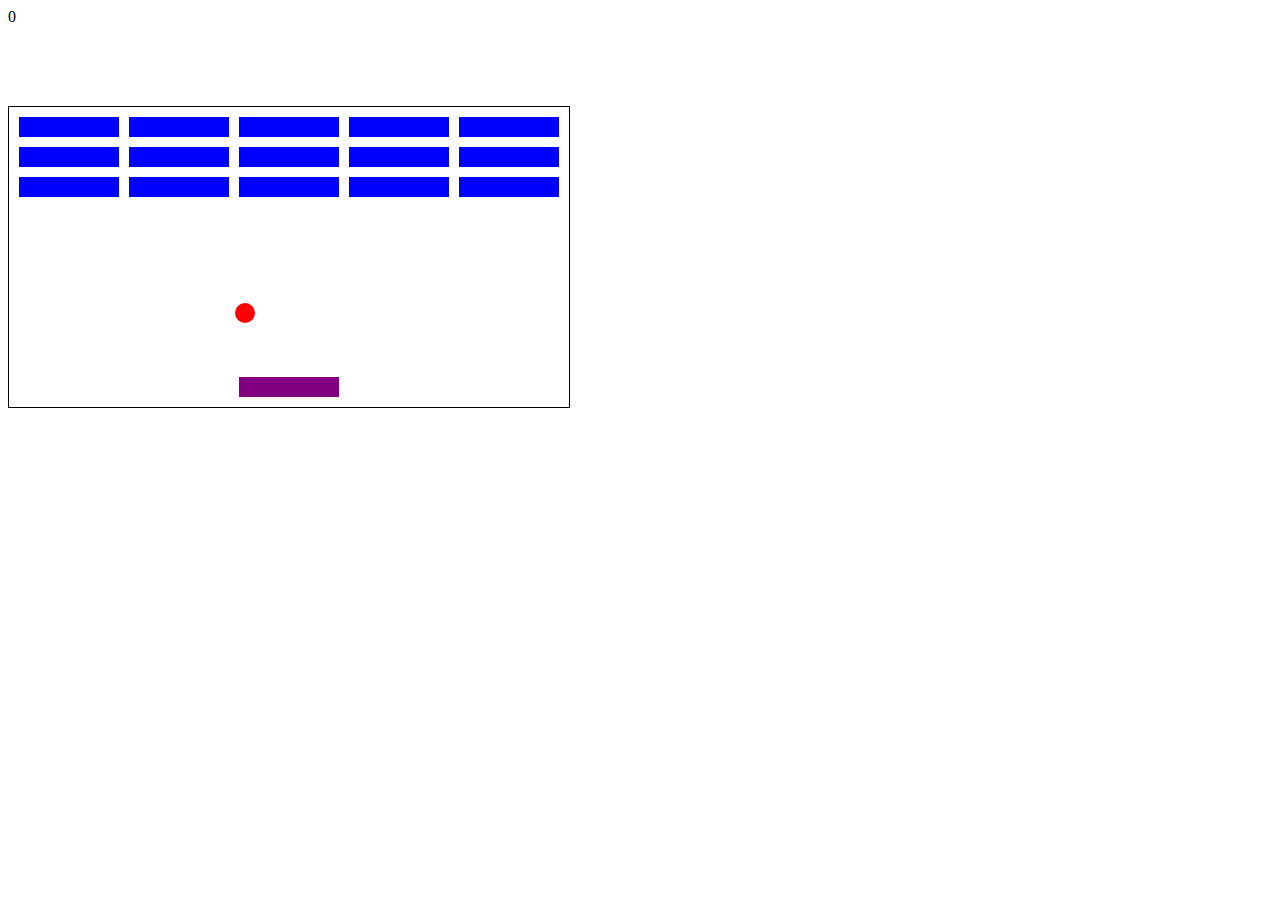
<file: break-out/index.html>
<!DOCTYPE html> 
<html lang="en">

<head>
    <meta charset= "UTF-8">
    <title>Breakout</title>
    <link rel="stylesheet" type="text/css" href="style.css"/>
</head>

<body>
    <div id="score">0</div>
    <div class="grid"></div>

    <script src="app.js"></script>
</body>
</html>
</file>
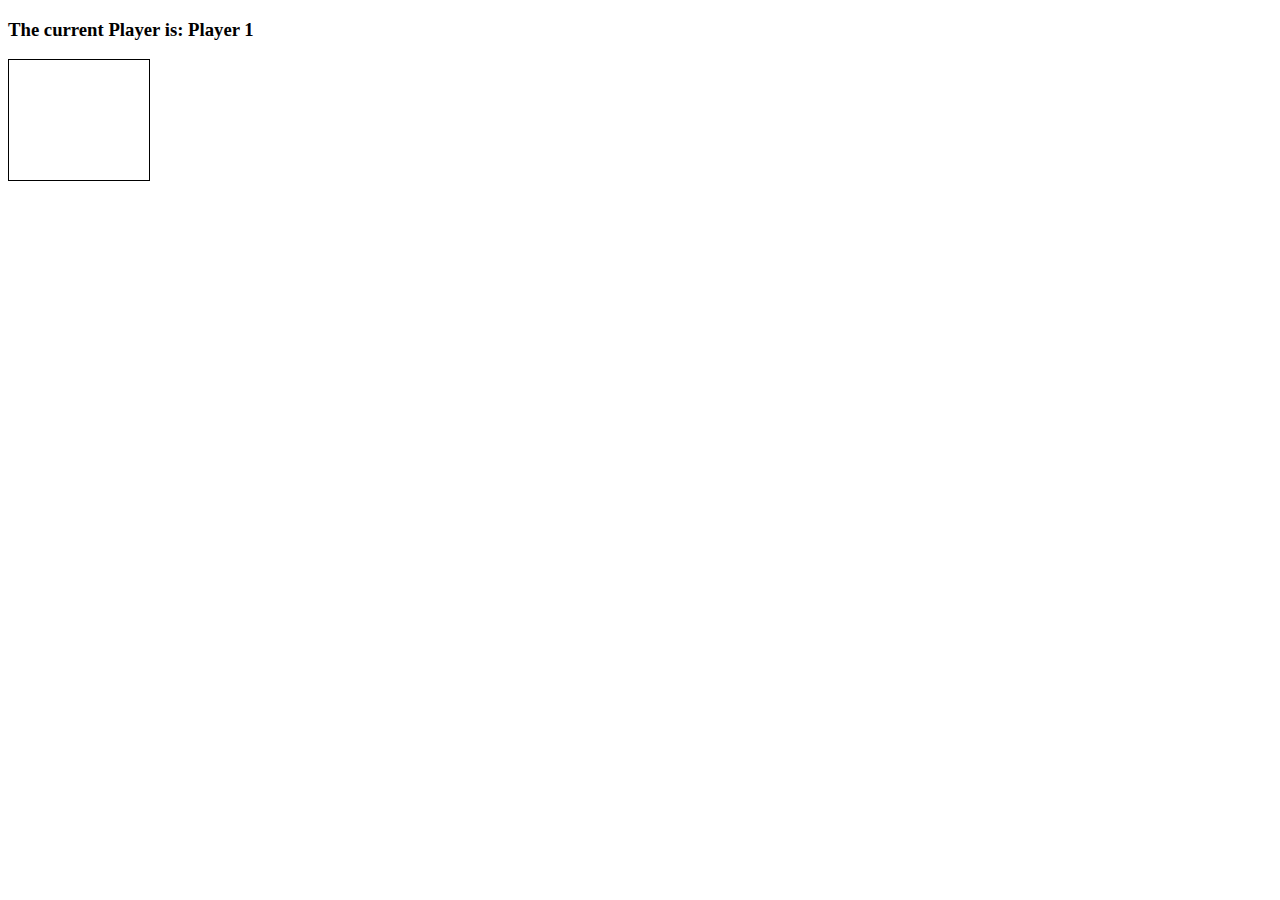
<file: connect-four/index.html>
<!DOCTYPE html> 
<html lang="en">

<head>
    <meta charset= "UTF-8">
    <title>Connect Four</title>
    <link rel="stylesheet" type="text/css" href="style.css"/>
    <script src="app.js"></script>
</head>

<body>
    <h3>The current Player is: Player <span id="current-player">1</span></h3>
    <h3 id="result"></h3>

    <div class="grid">
        <div></div>
        <div></div>
        <div></div>
        <div></div>
        <div></div>
        <div></div>
        <div></div>
        <div></div>
        <div></div>
        <div></div>
        <div></div>
        <div></div>
        <div></div>
        <div></div>
        <div></div>
        <div></div>
        <div></div>
        <div></div>
        <div></div>
        <div></div>
        <div></div>
        <div></div>
        <div></div>
        <div></div>
        <div></div>
        <div></div>
        <div></div>
        <div></div>
        <div></div>
        <div></div>
        <div></div>
        <div></div>
        <div></div>
        <div></div>
        <div></div>
        <div></div>
        <div></div>
        <div></div>
        <div></div>
        <div></div>
        <div></div>
        <div></div>
        <div class="taken"></div>
        <div class="taken"></div>
        <div class="taken"></div>
        <div class="taken"></div>
        <div class="taken"></div>
        <div class="taken"></div>
        <div class="taken"></div>
    </div>
</body>
</html>
</file>
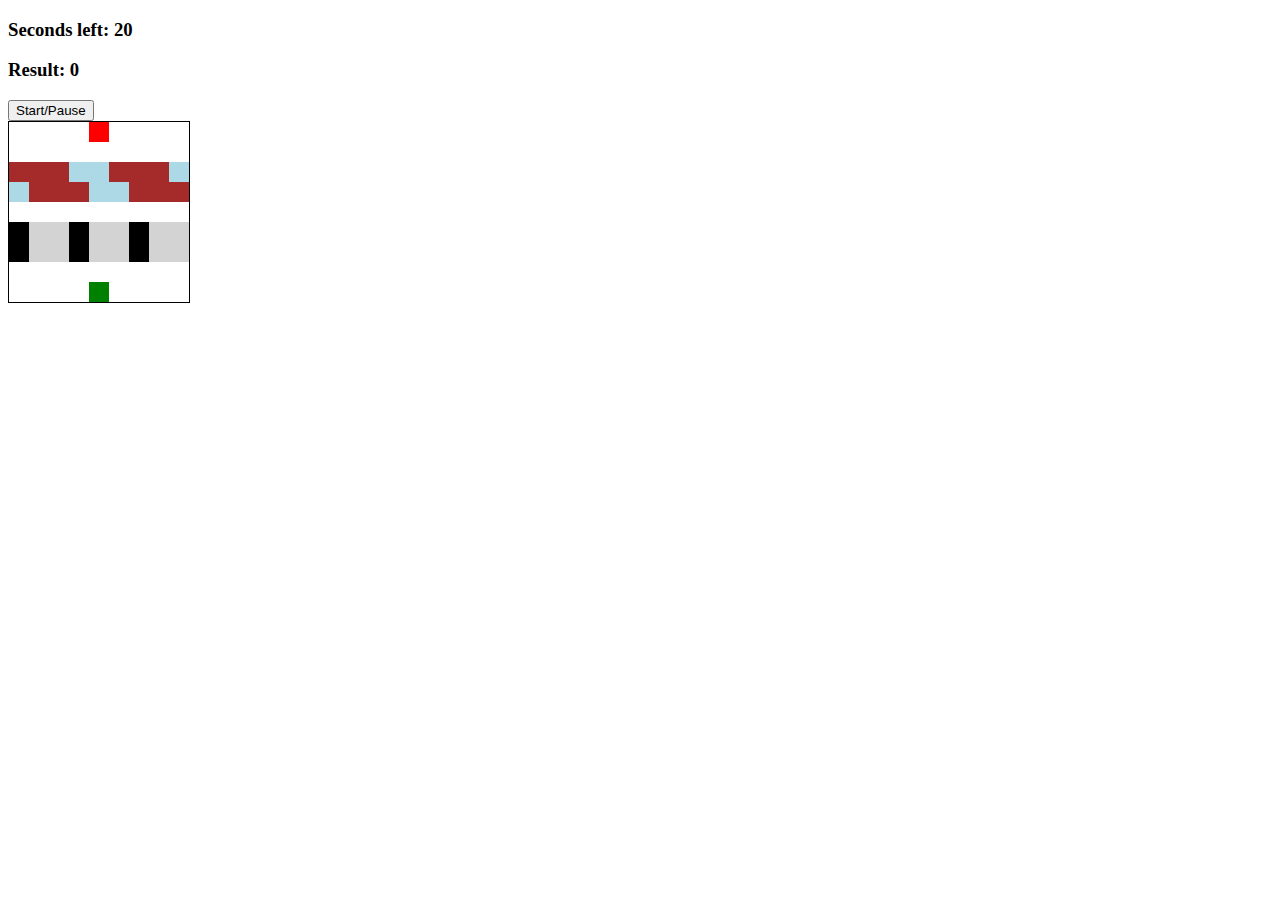
<file: frogger/index.html>
<!DOCTYPE html> 
<html lang="en">

<head>
    <meta charset= "UTF-8">
    <title>Frogger</title>
    <link rel="stylesheet" type="text/css" href="style.css"/>
</head>

<body>

    <h3>Seconds left: <span id="time-left">20</span></h3>
    <h3>Result: <span id="result">0</span></h3>

    <button id="start-pause">Start/Pause</button>

    <div class="grid">
        <div></div>
        <div></div>
        <div></div>
        <div></div>
        <div class="ending-block"></div>
        <div></div>
        <div></div>
        <div></div>
        <div></div>
        <div></div>
        <div></div>
        <div></div>
        <div></div>
        <div></div>
        <div></div>
        <div></div>
        <div></div>
        <div></div>
        <div class="log-left l1"></div>
        <div class="log-left l2"></div>
        <div class="log-left l3"></div>
        <div class="log-left l4"></div>
        <div class="log-left l5"></div>
        <div class="log-left l1"></div>
        <div class="log-left l2"></div>
        <div class="log-left l3"></div>
        <div class="log-left l4"></div>
        <div class="log-right l5"></div>
        <div class="log-right l1"></div>
        <div class="log-right l2"></div>
        <div class="log-right l3"></div>
        <div class="log-right l4"></div>
        <div class="log-right l5"></div>
        <div class="log-right l1"></div>
        <div class="log-right l2"></div>
        <div class="log-right l3"></div>
        <div></div>
        <div></div>
        <div></div>
        <div></div>
        <div></div>
        <div></div>
        <div></div>
        <div></div>
        <div></div>
        <div class="car-left c1"></div>
        <div class="car-left c2"></div>
        <div class="car-left c3"></div>
        <div class="car-left c1"></div>
        <div class="car-left c2"></div>
        <div class="car-left c3"></div>
        <div class="car-left c1"></div>
        <div class="car-left c2"></div>
        <div class="car-left c3"></div>
        <div class="car-right c1"></div>
        <div class="car-right c2"></div>
        <div class="car-right c3"></div>
        <div class="car-right c1"></div>
        <div class="car-right c2"></div>
        <div class="car-right c3"></div>
        <div class="car-right c1"></div>
        <div class="car-right c2"></div>
        <div class="car-right c3"></div>
        <div></div>
        <div></div>
        <div></div>
        <div></div>
        <div></div>
        <div></div>
        <div></div>
        <div></div>
        <div></div
        ><div></div>
        <div></div>
        <div></div>
        <div></div>
        <div class="starting-block frog"></div>
        <div></div>
        <div></div>
        <div></div>
        <div></div>
    </div>

    <script src="app.js"></script>
</body>
</html>
</file>
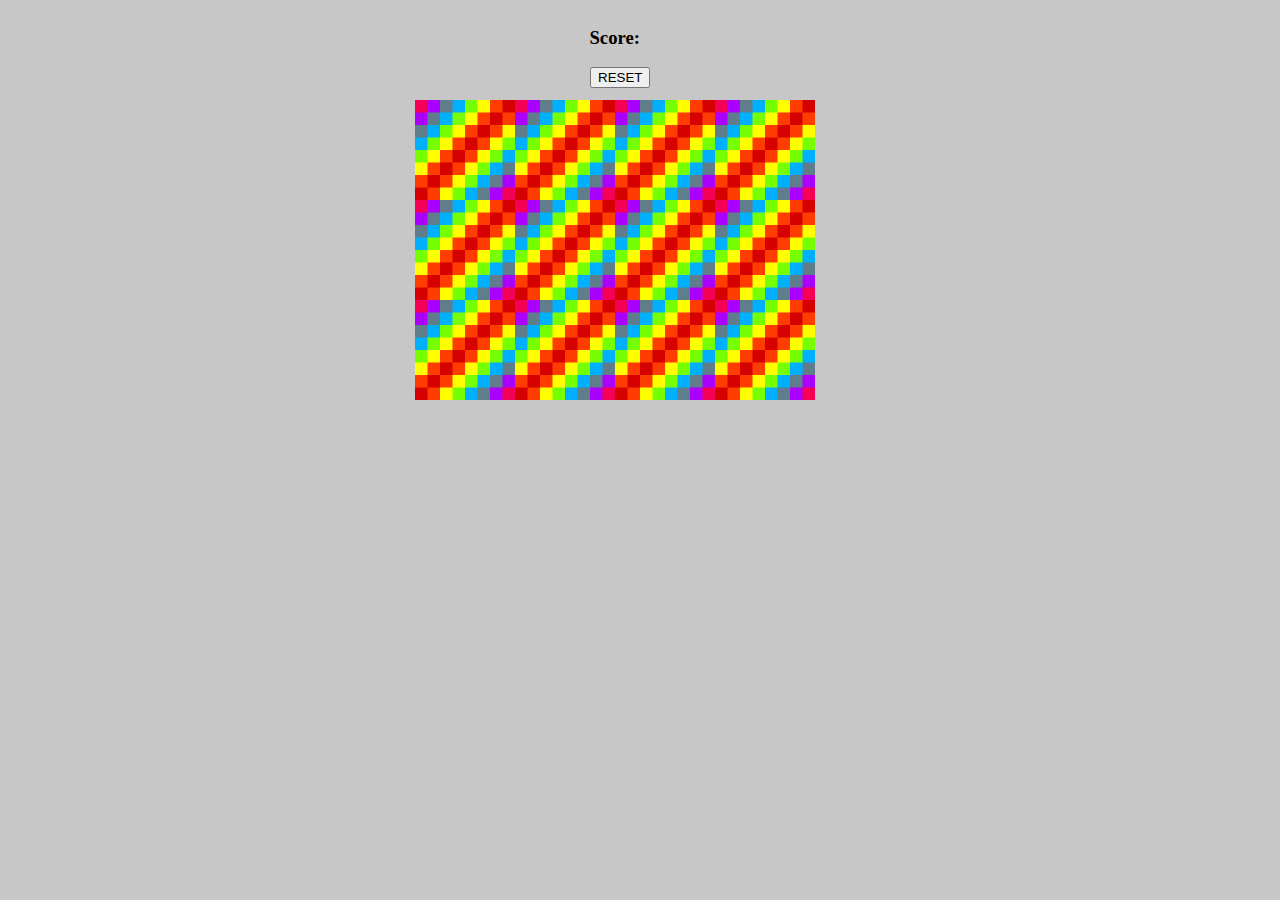
<file: memory-game/index.html>
<!DOCTYPE html> 
<html lang="en">

<head>
    <meta charset= "UTF-8">
    <title>Memory Game</title>
    <link rel="stylesheet" type="text/css" href="style.css"/>
</head>

<body>
    
    <h3 id="score">Score: <span id="result"></span></h3>

    <div id="reset"><button id="rb">RESET</button></div>

    <div id="grid"></div>

    <script src="app.js"></script>
</body>
</html>
</file>
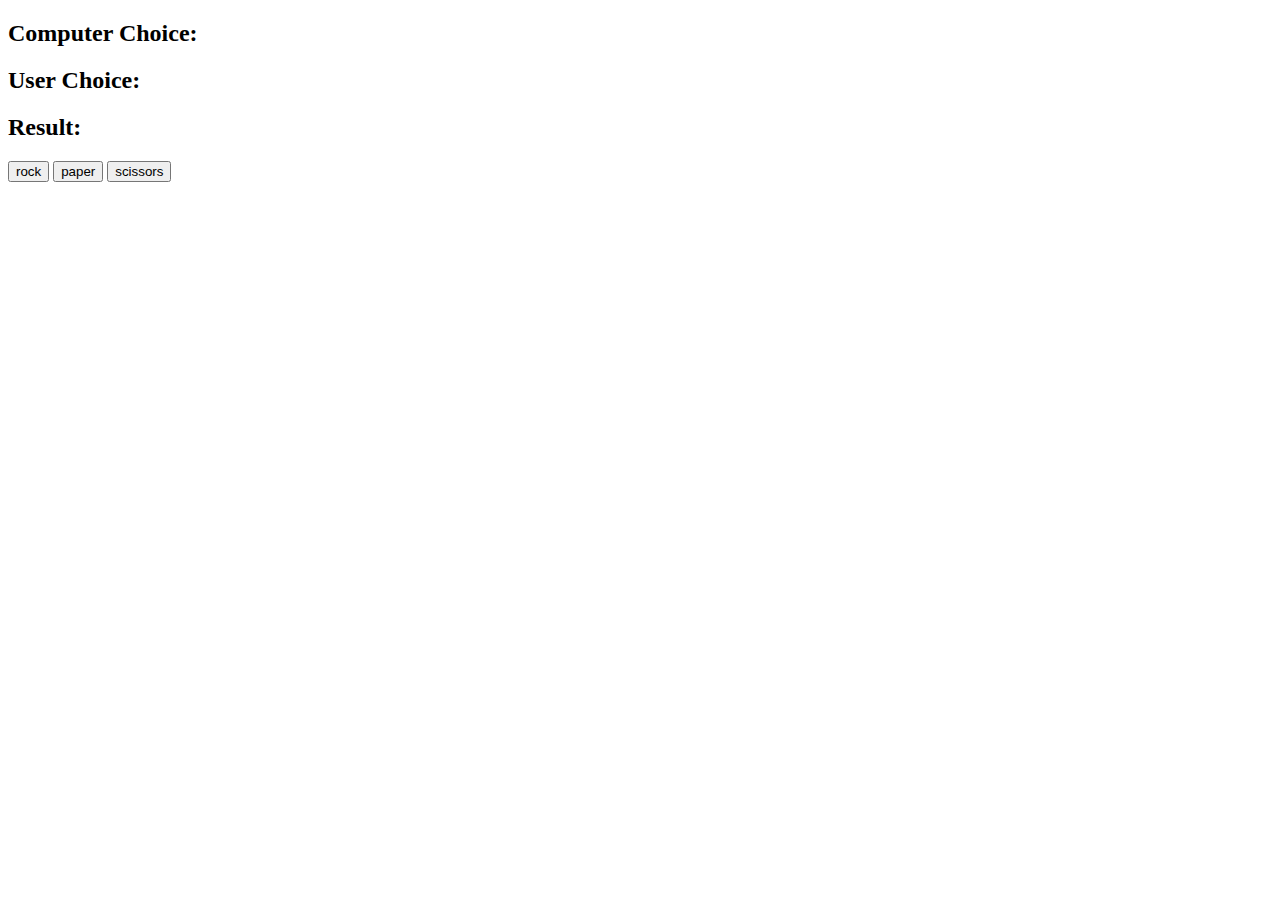
<file: rock-paper-scissors/index.html>
<!DOCTYPE html> 
<html lang="en" dir="ltr"> 
    <head>
        <meta charset="utf-8">
        <title>Rock Paper Scissors</title> 
    </head>
    <body>

        <h2>Computer Choice: <span id="computer-choice"></span></h2>
        <h2>User Choice: <span id="user-choice"></span></h2>
        <h2>Result: <span id="result"></span></h2>

        <button id="rock">rock</button>
        <button id="paper">paper</button>
        <button id="scissors">scissors</button>

        <script src="app.js" charset="utf-8"></script>
    </body>
</html>
</file>
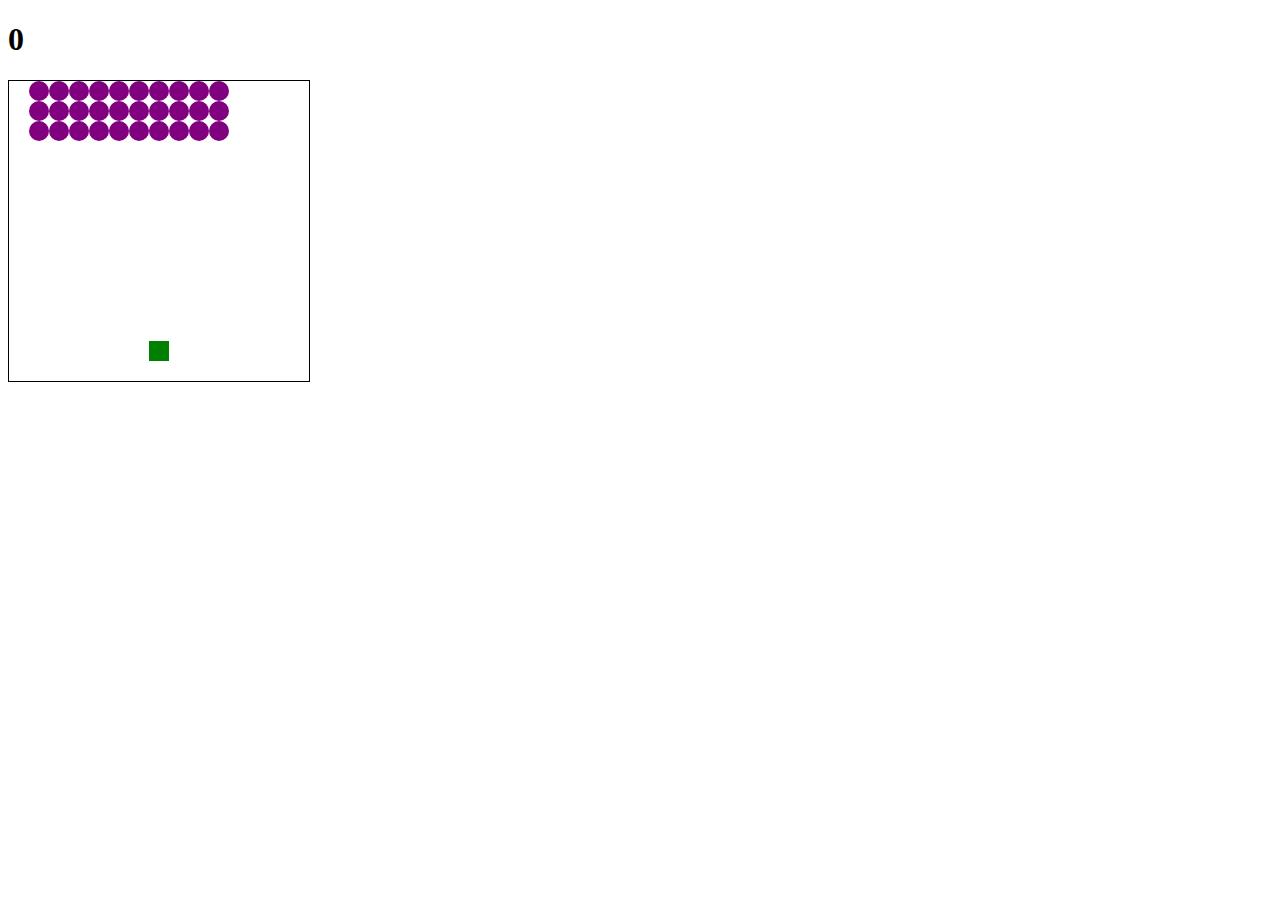
<file: space-invaders/index.html>
<!DOCTYPE html> 
<html lang="en">

<head>
    <meta charset= "UTF-8">
    <title>Space Invaders</title>
    <link rel="stylesheet" type="text/css" href="style.css"/>
</head>

<body>
    
    <h1 class="result">0</h1>
    <div class="grid"></div>

    <script src="app.js"></script>
</body>
</html>
</file>
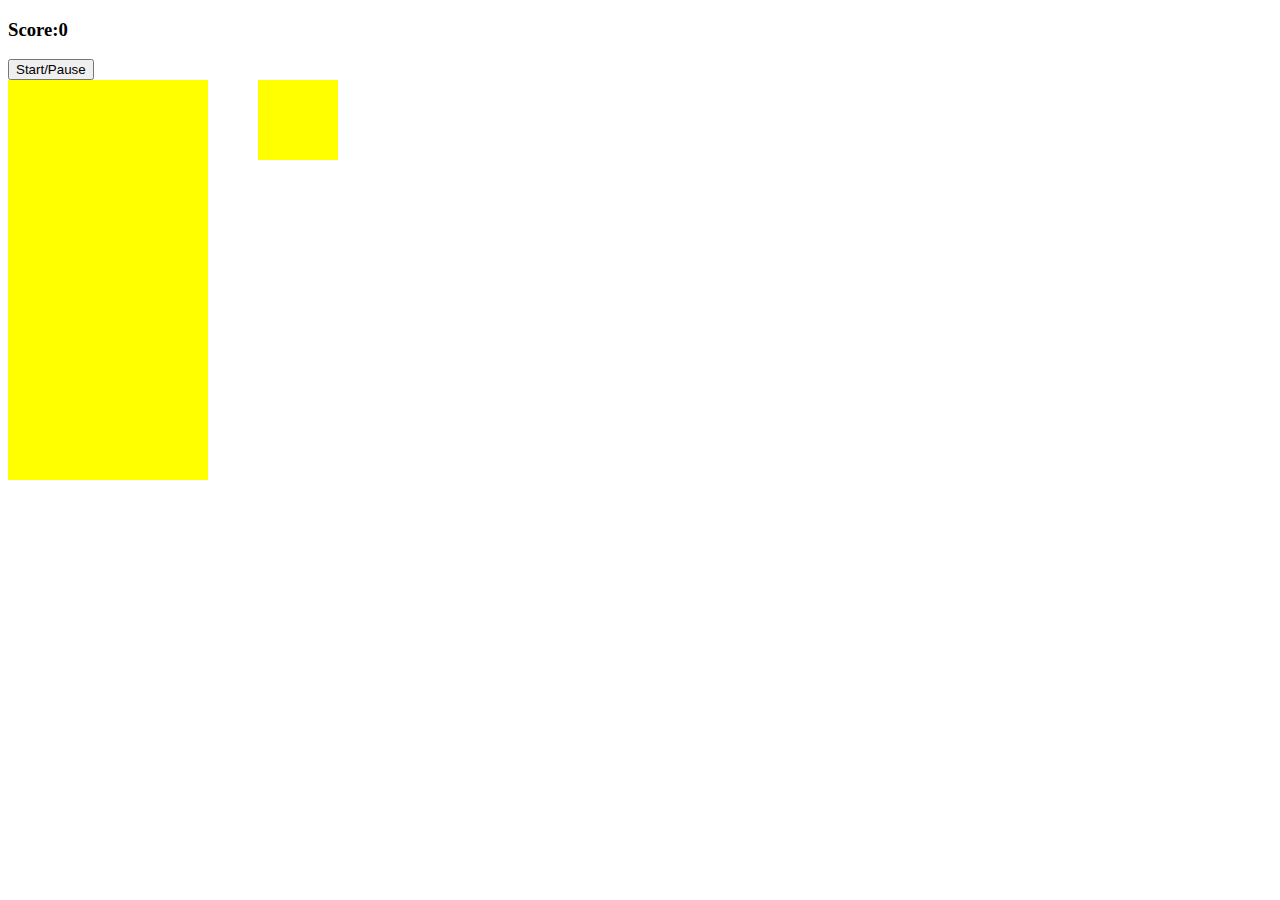
<file: tetris/index.html>
<!DOCTYPE html>
<html lang="en" dir="ltr">
  <head>
    <meta charset="utf-8">
    <script src="app.js" charset="utf-8"></script>
    <link rel="stylesheet" href="style.css"></link>
    <title>Basic Tetris</title>
  </head>
  <body>

    <h3>Score:<span id="score">0</span></h3>
    <button id="start-button">Start/Pause</button>

    <div class="container">
      <div class="grid">
        <div></div>
        <div></div>
        <div></div>
        <div></div>
        <div></div>
        <div></div>
        <div></div>
        <div></div>
        <div></div>
        <div></div>
        <div></div>
        <div></div>
        <div></div>
        <div></div>
        <div></div>
        <div></div>
        <div></div>
        <div></div>
        <div></div>
        <div></div>
        <div></div>
        <div></div>
        <div></div>
        <div></div>
        <div></div>
        <div></div>
        <div></div>
        <div></div>
        <div></div>
        <div></div>
        <div></div>
        <div></div>
        <div></div>
        <div></div>
        <div></div>
        <div></div>
        <div></div>
        <div></div>
        <div></div>
        <div></div>
        <div></div>
        <div></div>
        <div></div>
        <div></div>
        <div></div>
        <div></div>
        <div></div>
        <div></div>
        <div></div>
        <div></div>
        <div></div>
        <div></div>
        <div></div>
        <div></div>
        <div></div>
        <div></div>
        <div></div>
        <div></div>
        <div></div>
        <div></div>
        <div></div>
        <div></div>
        <div></div>
        <div></div>
        <div></div>
        <div></div>
        <div></div>
        <div></div>
        <div></div>
        <div></div>
        <div></div>
        <div></div>
        <div></div>
        <div></div>
        <div></div>
        <div></div>
        <div></div>
        <div></div>
        <div></div>
        <div></div>
        <div></div>
        <div></div>
        <div></div>
        <div></div>
        <div></div>
        <div></div>
        <div></div>
        <div></div>
        <div></div>
        <div></div>
        <div></div>
        <div></div>
        <div></div>
        <div></div>
        <div></div>
        <div></div>
        <div></div>
        <div></div>
        <div></div>
        <div></div>
        <div></div>
        <div></div>
        <div></div>
        <div></div>
        <div></div>
        <div></div>
        <div></div>
        <div></div>
        <div></div>
        <div></div>
        <div></div>
        <div></div>
        <div></div>
        <div></div>
        <div></div>
        <div></div>
        <div></div>
        <div></div>
        <div></div>
        <div></div>
        <div></div>
        <div></div>
        <div></div>
        <div></div>
        <div></div>
        <div></div>
        <div></div>
        <div></div>
        <div></div>
        <div></div>
        <div></div>
        <div></div>
        <div></div>
        <div></div>
        <div></div>
        <div></div>
        <div></div>
        <div></div>
        <div></div>
        <div></div>
        <div></div>
        <div></div>
        <div></div>
        <div></div>
        <div></div>
        <div></div>
        <div></div>
        <div></div>
        <div></div>
        <div></div>
        <div></div>
        <div></div>
        <div></div>
        <div></div>
        <div></div>
        <div></div>
        <div></div>
        <div></div>
        <div></div>
        <div></div>
        <div></div>
        <div></div>
        <div></div>
        <div></div>
        <div></div>
        <div></div>
        <div></div>
        <div></div>
        <div></div>
        <div></div>
        <div></div>
        <div></div>
        <div></div>
        <div></div>
        <div></div>
        <div></div>
        <div></div>
        <div></div>
        <div></div>
        <div></div>
        <div></div>
        <div></div>
        <div></div>
        <div></div>
        <div></div>
        <div></div>
        <div></div>
        <div></div>
        <div></div>
        <div></div>
        <div></div>
        <div></div>
        <div></div>
        <div></div>
        <div></div>
        <div></div>
        <div></div>
        <div></div>
        <div></div>
        <div></div>
        <div class="taken"></div>
        <div class="taken"></div>
        <div class="taken"></div>
        <div class="taken"></div>
        <div class="taken"></div>
        <div class="taken"></div>
        <div class="taken"></div>
        <div class="taken"></div>
        <div class="taken"></div>
        <div class="taken"></div>
      </div>


      <div class="mini-grid">
        <div></div>
        <div></div>
        <div></div>
        <div></div>
        <div></div>
        <div></div>
        <div></div>
        <div></div>
        <div></div>
        <div></div>
        <div></div>
        <div></div>
        <div></div>
        <div></div>
        <div></div>
        <div></div>
      </div>


    </div>



  </body>
</html>
</file>
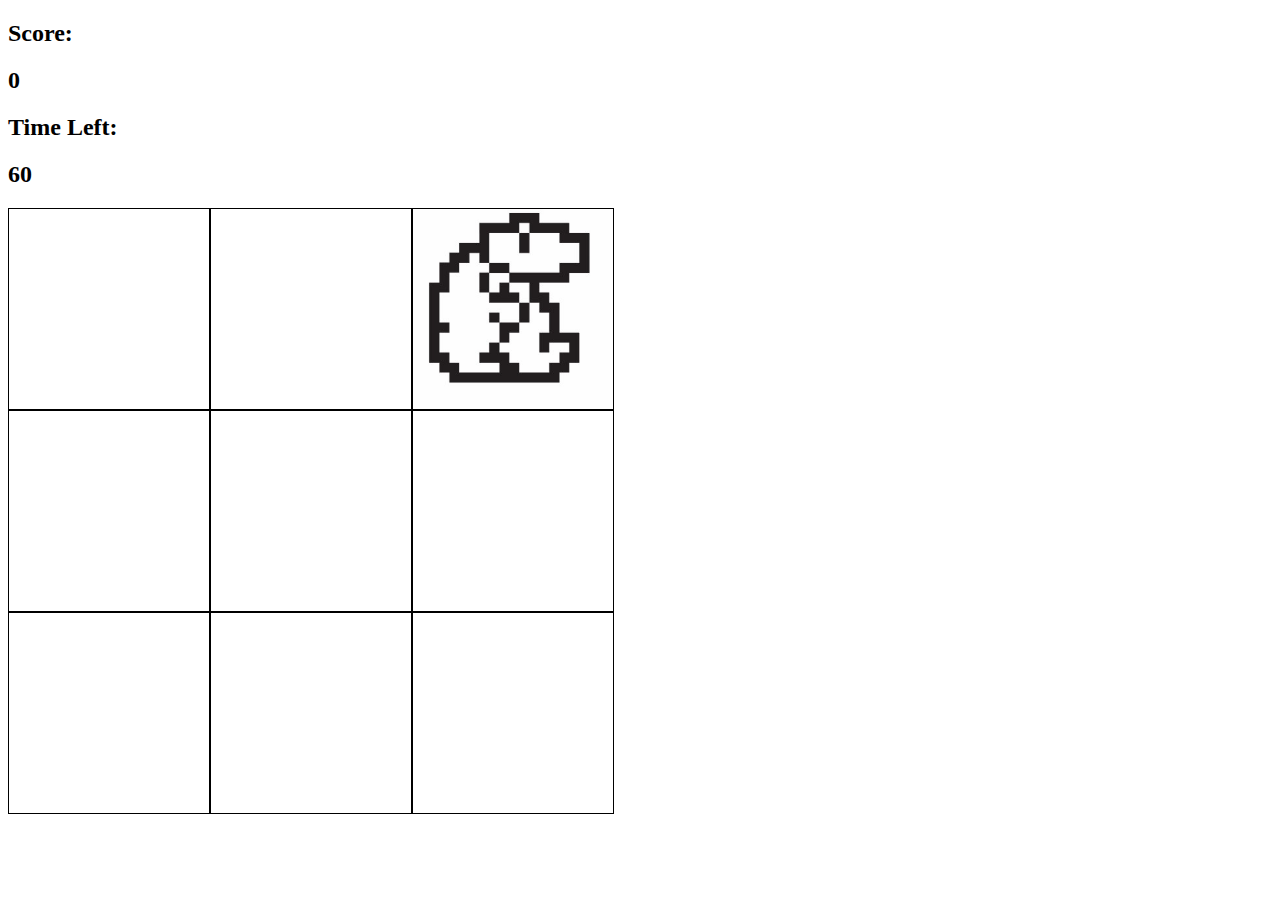
<file: wack-a-mole/index.html>
<!DOCTYPE html> 
<html lang="en">

<head>
    <meta charset= "UTF-8">
    <title>Whac-A-Mole</title>
    <link rel="stylesheet" type="text/css" href="style.css"/>
</head>

<body>
    
    <h2>Score:</h2>
    <h2 id="score">0</h2>

    <h2>Time Left:</h2>
    <h2 id="time-left">60</h2>

    <div class="grid">
        <div class="square" id="1"></div>
        <div class="square" id="2"></div>
        <div class="square" id="3"></div>
        <div class="square" id="4"></div>
        <div class="square" id="5"></div>
        <div class="square" id="6"></div>
        <div class="square" id="7"></div>
        <div class="square" id="8"></div>
        <div class="square" id="9"></div>
    </div>

    <script src="app.js"></script>
</body>
</html>
</file>
<file: break-out/style.css>
.grid{
    position: absolute;
    width: 560px;
    height: 300px;
    border: solid black 1px;
    margin-top: 80px;
}

.block{
    position: absolute;
    width: 100px;
    height: 20px;
    background-color: blue;
}

.user{
    position: absolute;
    width: 100px;
    height: 20px;
    background-color: purple;
}

.ball{
    position: absolute;
    width: 20px;
    height: 20px;
    border-radius: 10px;
    background-color: red;
}
</file>
<file: connect-four/style.css>
.grid{
    border: 1px solid;
    height: 120px;
    width: 140px;
    display: flex;
    flex-wrap: wrap;
}

.grid div{
    height: 20px;
    width: 20px;
}

.player-one{
    background-color: red;
    border-radius: 10px;
}

.player-two{
    background-color: blue;
    border-radius: 10px;
}
</file>
<file: frogger/style.css>
.grid{
    border: 1px solid black;
    height: 180px;
    width: 180px;
    display: flex;
    flex-wrap: wrap;
}

.grid div{
    height: 20px;
    width: 20px;
}

.ending-block{
    background-color: red;
}

.starting-block{
    background-color: blue;
}

/*
.log-left, .log-right{
    background-color: lightblue;
}*/

/*
.car-left, .car-right{
    background-color: lightgray;
}*/

.l1, .l2, .l3 {
    background-color: brown;
}

.l4, .l5{
    background-color: lightblue;
}

.c1{
    background-color: black;
}

.c2, .c3{
    background-color: lightgray;
}

.frog{
    background-color: green;
}
</file>
<file: space-invaders/style.css>
.grid{
    width: 300px;
    height: 300px;
    border: solid 1px;
    display: flex;
    flex-wrap: wrap;
}

.grid div{
    width: 20px;
    height: 20px;
}

.invader{
    background-color: purple;
    border-radius: 10px;
}

.shooter{
    background-color: green;
}

.laser{
    background-color: orange;
}

.boom{
    background-color: red;
}
</file>
<file: tetris/style.css>
.container {
    display: flex;
  }
  
  
.grid {
    width: 200px;
    height: 400px;
    display: flex;
    flex-wrap: wrap;
    background-color: yellow;
  }
  
.grid div {
    height: 20px;
    width: 20px;
  }
  
.tetromino {
    background-color: blue;
  }
  
  
.mini-grid {
    margin-left: 50px;
    width: 80px;
    height: 80px;
    display: flex;
    flex-wrap: wrap;
    background-color: yellow;
  }
  
.mini-grid div {
    height: 20px;
    width: 20px;
  }
</file>
<file: wack-a-mole/style.css>
.grid{
    width: 606px;
    height: 606px;
    
    display: flex;
    flex-wrap: wrap;
}

.square{
    width: 200px;
    height: 200px;
    border: solid black 1px;
}

.mole{
    background-image: url('mole.jpg');
    background-size: cover;
}
</file>
<file: memory-game/style.css>
#grid {
    width: 450px;
    height: 300px;
    display: flex;
    flex-wrap: wrap;
    align-items: center;
}

#score{
    padding-right: 4%;
}

#reset{
    height: 20px;
    width: 100px;
    padding-bottom: 1%;
}

body{
    display: flex;
    align-items: center;
    flex-direction: column;
    background-color: rgb(199, 199, 199);
}
</file>
